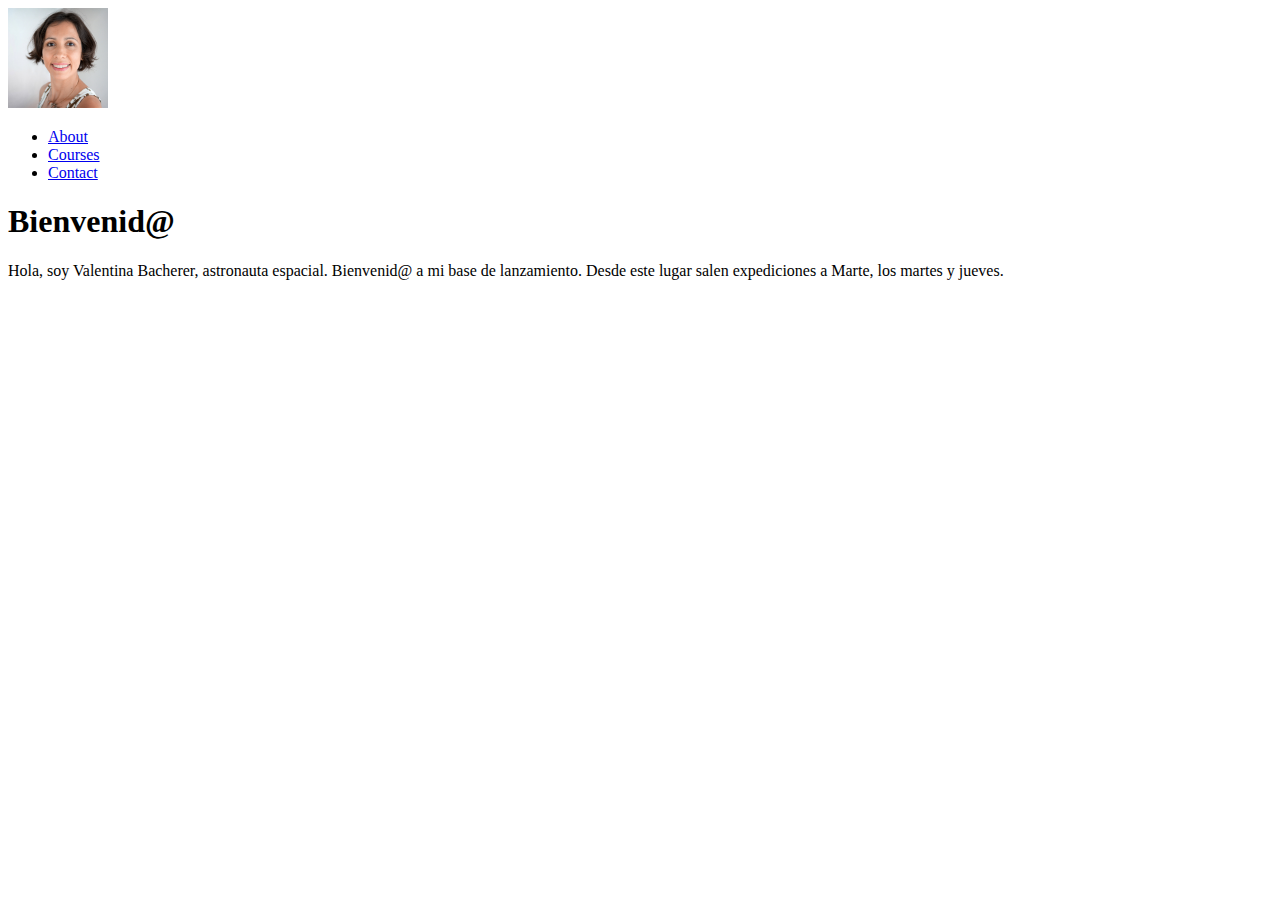
<file: html-portfolio/index.html>
<!DOCTYPE html>
<html lang="en">
<head>
    <meta charset="UTF-8">
    <meta name="viewport" content="width=device-width, initial-scale=1.0">
    <title>Valentina Bacherer</title>
</head>
<body>
    <!-- HEADER -->
    <header id="header">
        <div id="logo-container" class="logo">
            <img src="profile-pic.jpg" width="100px" alt="" id="logo">
        </div>
        <nav class="nav">
            <ul id="navbar">
                <li><a href="index.html" title="Acerca de">About</a></li>
                <li><a href="courses.html" title="Cursos realizados">Courses</a></li>
                <li><a href="contact.html" title="Contacto">Contact</a></li>
            </ul>
        </nav>
    </header>
    <!-- CONTENT -->
    <section id="wellcome">
        <h1>Bienvenid@</h1>
        <p>Hola, soy Valentina Bacherer, astronauta espacial.
            Bienvenid@ a mi base de lanzamiento. Desde este lugar salen
            expediciones a Marte, los martes y jueves.     
        </p>
    </section>

</body>
</html>
</file>
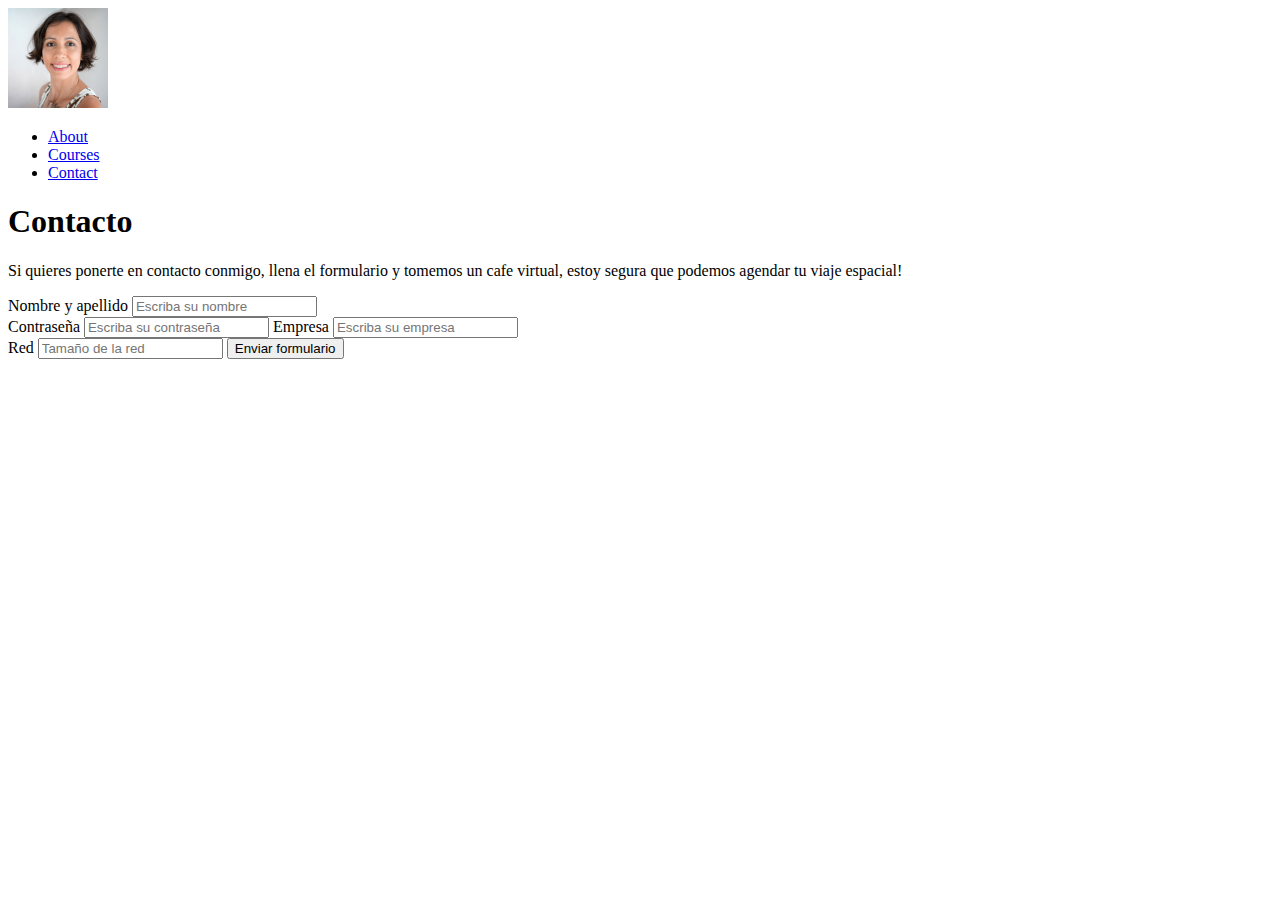
<file: html-portfolio/contact.html>
<!DOCTYPE html>
<html lang="en">
<head>
    <meta charset="UTF-8">
    <meta name="viewport" content="width=device-width, initial-scale=1.0">
    <title>Valentina Bacherer</title>
</head>
<body>
    <!-- HEADER -->
    <header id="header">
        <div id="logo-container" class="logo">
            <img src="profile-pic.jpg" width="100px" alt="Imagen de perfil" id="logo">
        </div>
        <nav class="nav">
            <ul id="navbar">
              <li><a href="index.html" title="Acerca de">About</a></li>
              <li><a href="courses.html" title="Cursos realizados">Courses</a></li>
              <li><a href="contact.html" title="Contacto">Contact</a></li>
            </ul>
        </nav>
    </header>
    <!-- CONTENT -->
    <section id="contact">
        <h1>Contacto</h1>
        <p>Si quieres ponerte en contacto conmigo, llena el formulario y 
            tomemos un cafe virtual, estoy segura que podemos agendar tu viaje espacial!
                  
        </p>
        <form action="node.js" method="POST">
            <label for="Nombre">Nombre y apellido</label>
            <input type="text" id="nombre" required placeholder="Escriba su nombre" maxlength="35"><br>
            <label for="Contraseña">Contraseña</label>
            <input id="Contraseña" type="password" required minlength="8" maxlength="30" placeholder="Escriba su contraseña">
            <label for="Empresa">Empresa</label>
            <input type="text" name="empresa" id="empresa" placeholder="Escriba su empresa"><br>
            <label for="Red">Red</label>
            <input type="number" id="Red" required minlength="1" placeholder="Tamaño de la red">
            <input type="submit" title="Enviar el formulario" value="Enviar formulario">
        </form>

    </section>

</body>
</html>
</file>
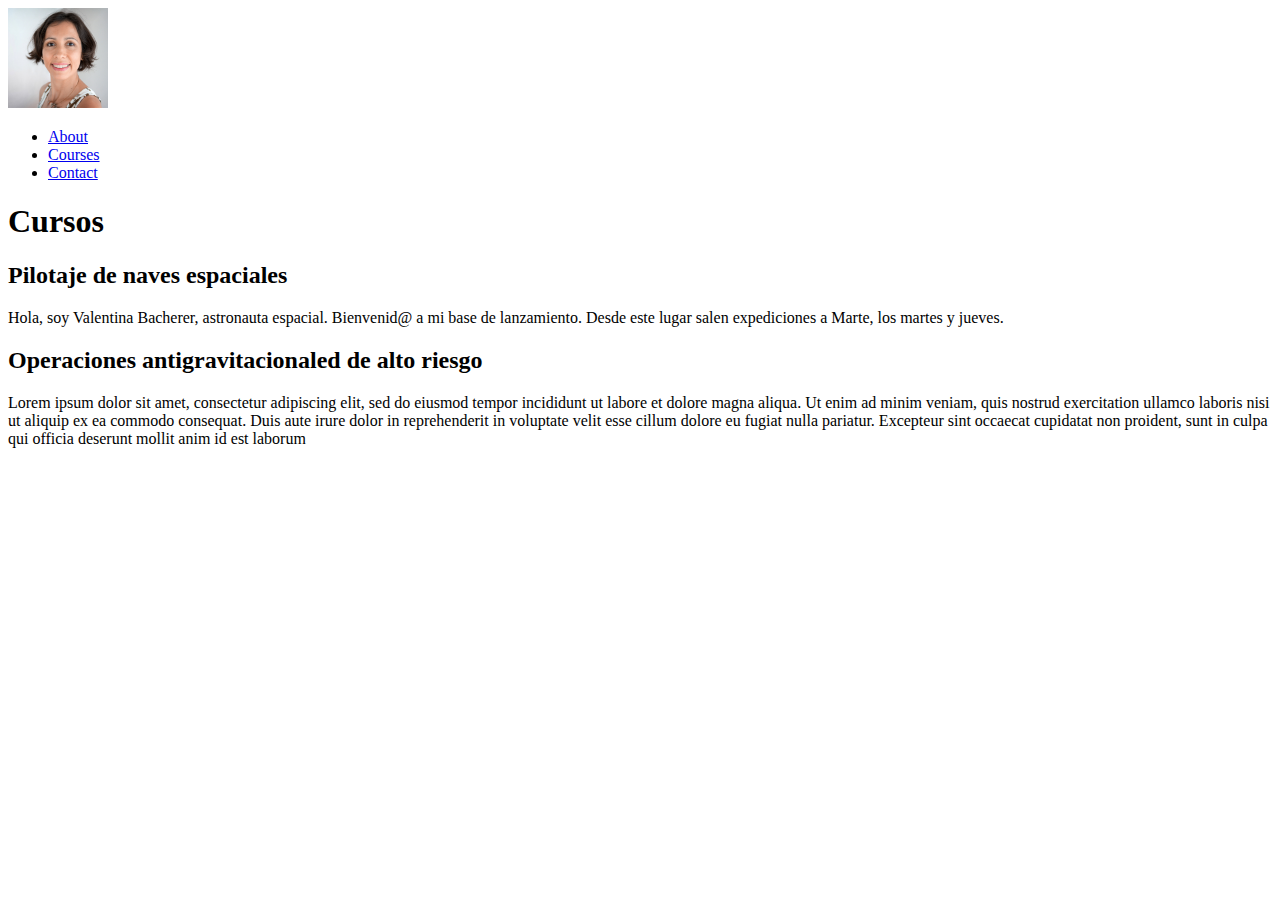
<file: html-portfolio/courses.html>
<!DOCTYPE html>
<html lang="en">
<head>
    <meta charset="UTF-8">
    <meta name="viewport" content="width=device-width, initial-scale=1.0">
    <title>Valentina Bacherer</title>
</head>
<body>
    <!-- HEADER -->
    <header id="header">
        <div id="logo-container" class="logo">
            <img src="profile-pic.jpg" width="100px" alt="" id="logo">
        </div>
        <nav class="nav">
            <ul id="navbar">
                <li><a href="index.html" title="Acerca de">About</a></li>
                <li><a href="courses.html" title="Cursos realizados">Courses</a></li>
                <li><a href="contact.html" title="Contacto">Contact</a></li>
            </ul>
        </nav>
    </header>
    <!-- CONTENT -->
    <section id="wellcome">
        <h1>Cursos</h1>
        <h2>Pilotaje de naves espaciales</h2>
        <p>Hola, soy Valentina Bacherer, astronauta espacial.
            Bienvenid@ a mi base de lanzamiento. Desde este lugar salen
            expediciones a Marte, los martes y jueves.     
        </p>
        <h2>Operaciones antigravitacionaled de alto riesgo</h2>
        <p>Lorem ipsum dolor sit amet, consectetur adipiscing elit, sed do eiusmod tempor incididunt ut labore et dolore magna aliqua. Ut enim ad minim veniam, quis nostrud exercitation ullamco laboris nisi ut aliquip ex ea commodo consequat. Duis aute irure dolor in reprehenderit in voluptate velit esse cillum dolore eu fugiat nulla pariatur. Excepteur sint occaecat cupidatat non proident, sunt in culpa qui officia deserunt mollit anim id est laborum     
        </p>
    </section>

</body>
</html>
</file>
